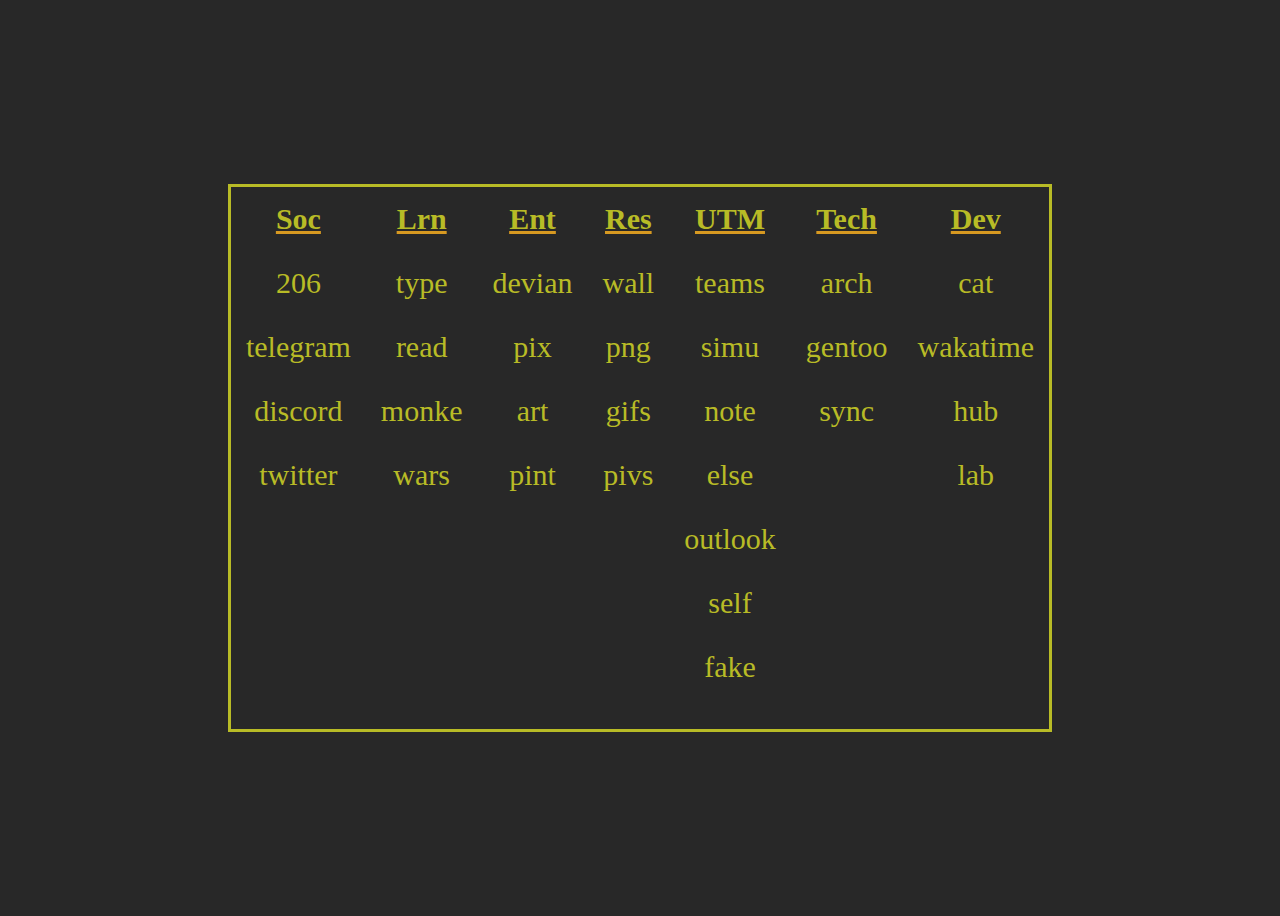
<file: 18_08_2021/index.html>
<!DOCTYPE html>
<head>
	<title>homepage</title>
	<!-- <link rel="stylesheet" href="/home/catalin/.config/qutebrowser/css/gruvbox-all-sites.css"> -->
	<link rel="stylesheet" href="style.css">
	<link rel="stylesheet" href="../common.css">
	<script src="main.js"></script>
</head>
<body>
	<div id="target">
	</div>
</body>
</file>
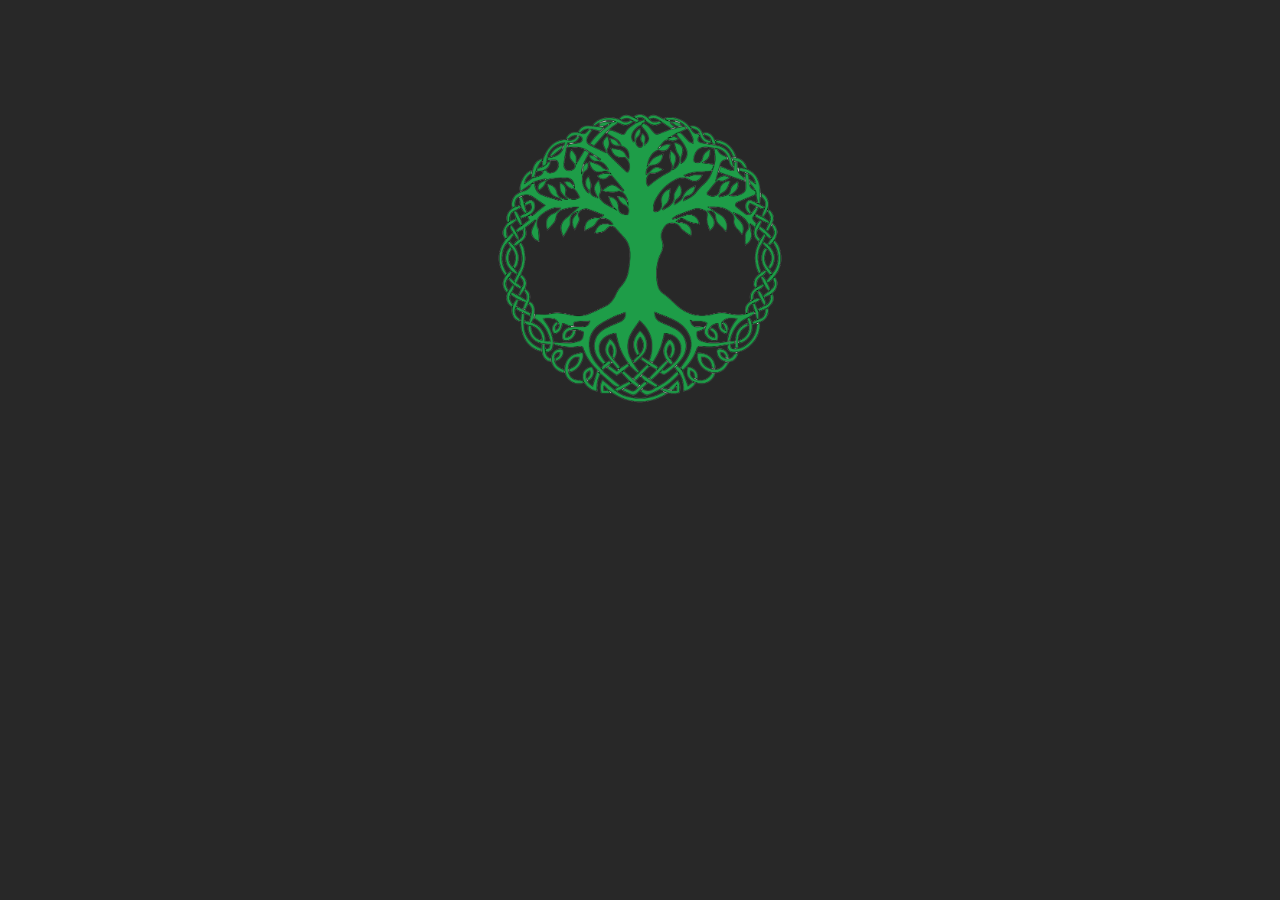
<file: tree_of_life/index.html>
<!DOCTYPE html>
<html>
<head>
	<link rel="stylesheet" href="../common.css">
</head>
<body>
	<center style="display:
		  tabble-cell;
		  vertical-align:middle;
		  height=100vh;
		  padding-top:100px;">
		<img src="celtic_tree.png" height="300">
	</center>
</body>

</html>
</file>
<file: 18_08_2021/style.css>
body{
	background-color: #fbf1c7;
	color: #fb4934;
	font-size: 30px;
}
a:link {
  color: #fb4934;
  background-color: transparent;
  text-decoration: none;
}

a:visited {
  color: #fb4934;
  background-color: transparent;
  text-decoration: none;
}

a:hover {
  color: #fb4934;
  background-color: transparent;
  text-decoration: underline;
}

a:active {
  color: #fb4934;
  background-color: transparent;
  text-decoration: underline;
}
div{
    width: 100%;
    height: 100vh;
    display: flex;
    justify-content: center;
    align-items: center;
}
td, table{
    border-collapse: collapse;
	text-align: center;
}
table{
    border: 3px solid #fb4934;
}
th, td {
  padding: 15px;
}
th{
  text-decoration: underline;
  text-decoration-color: #d79921;
}
</file>
<file: common.css>
::selection {
  color: #fabd2f;
  background: #d3869b;
}
body{
	background-color: #282828;
	color: #b8bb26;
	font-size: 30px;
}
a:link {
  color: #b8bb26;
  background-color: transparent;
  text-decoration: none;
}

a:visited {
  color: #b8bb26;
  background-color: transparent;
  text-decoration: none;
}

a:hover {
  color: #b8bb26;
  background-color: transparent;
  text-decoration: underline;
}

a:active {
  color: #b8bb26;
  background-color: transparent;
  text-decoration: underline;
}
div{
    width: 100%;
    height: 100vh;
    display: flex;
    justify-content: center;
    align-items: center;
}
td, table{
    border-collapse: collapse;
	text-align: center;
}
table{
    border: 3px solid #b8bb26;
}
th, td {
  padding: 15px;
}
th{
  text-decoration: underline;
  text-decoration-color: #d79921;
}
</file>
